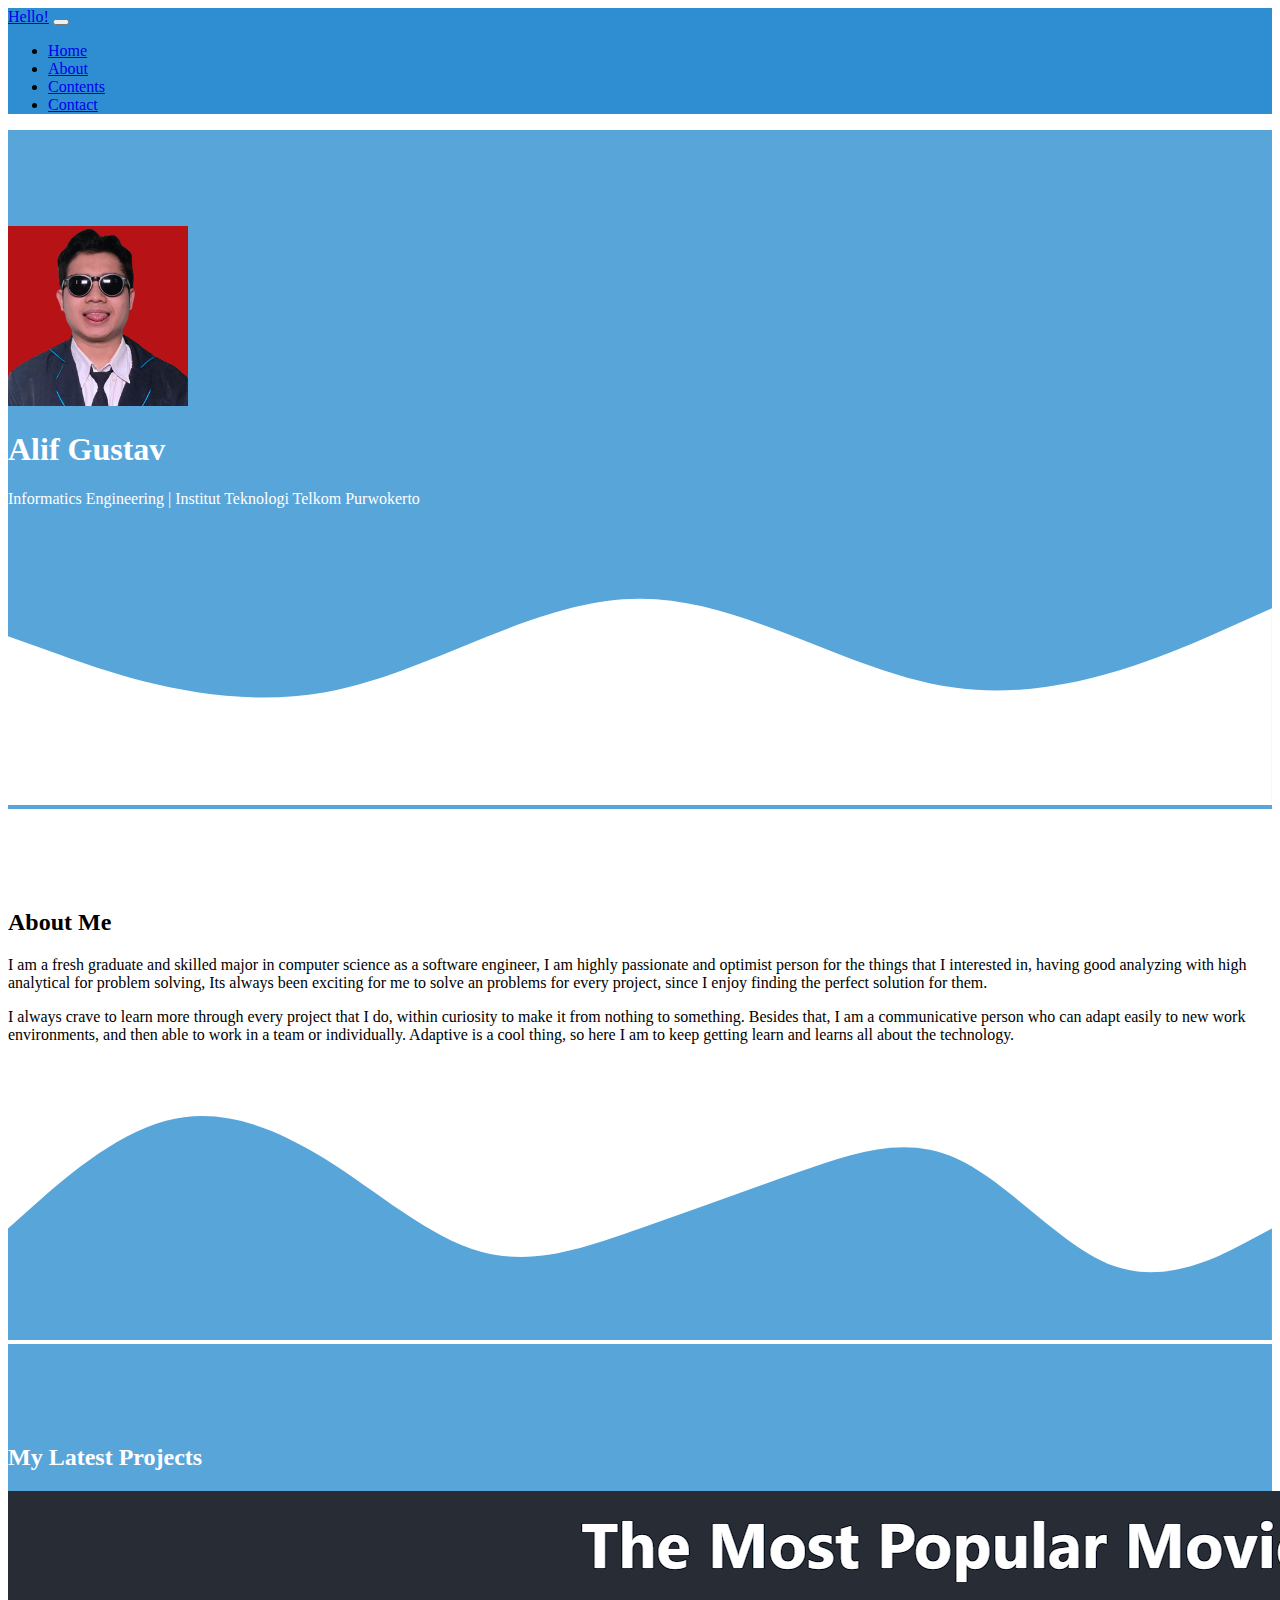
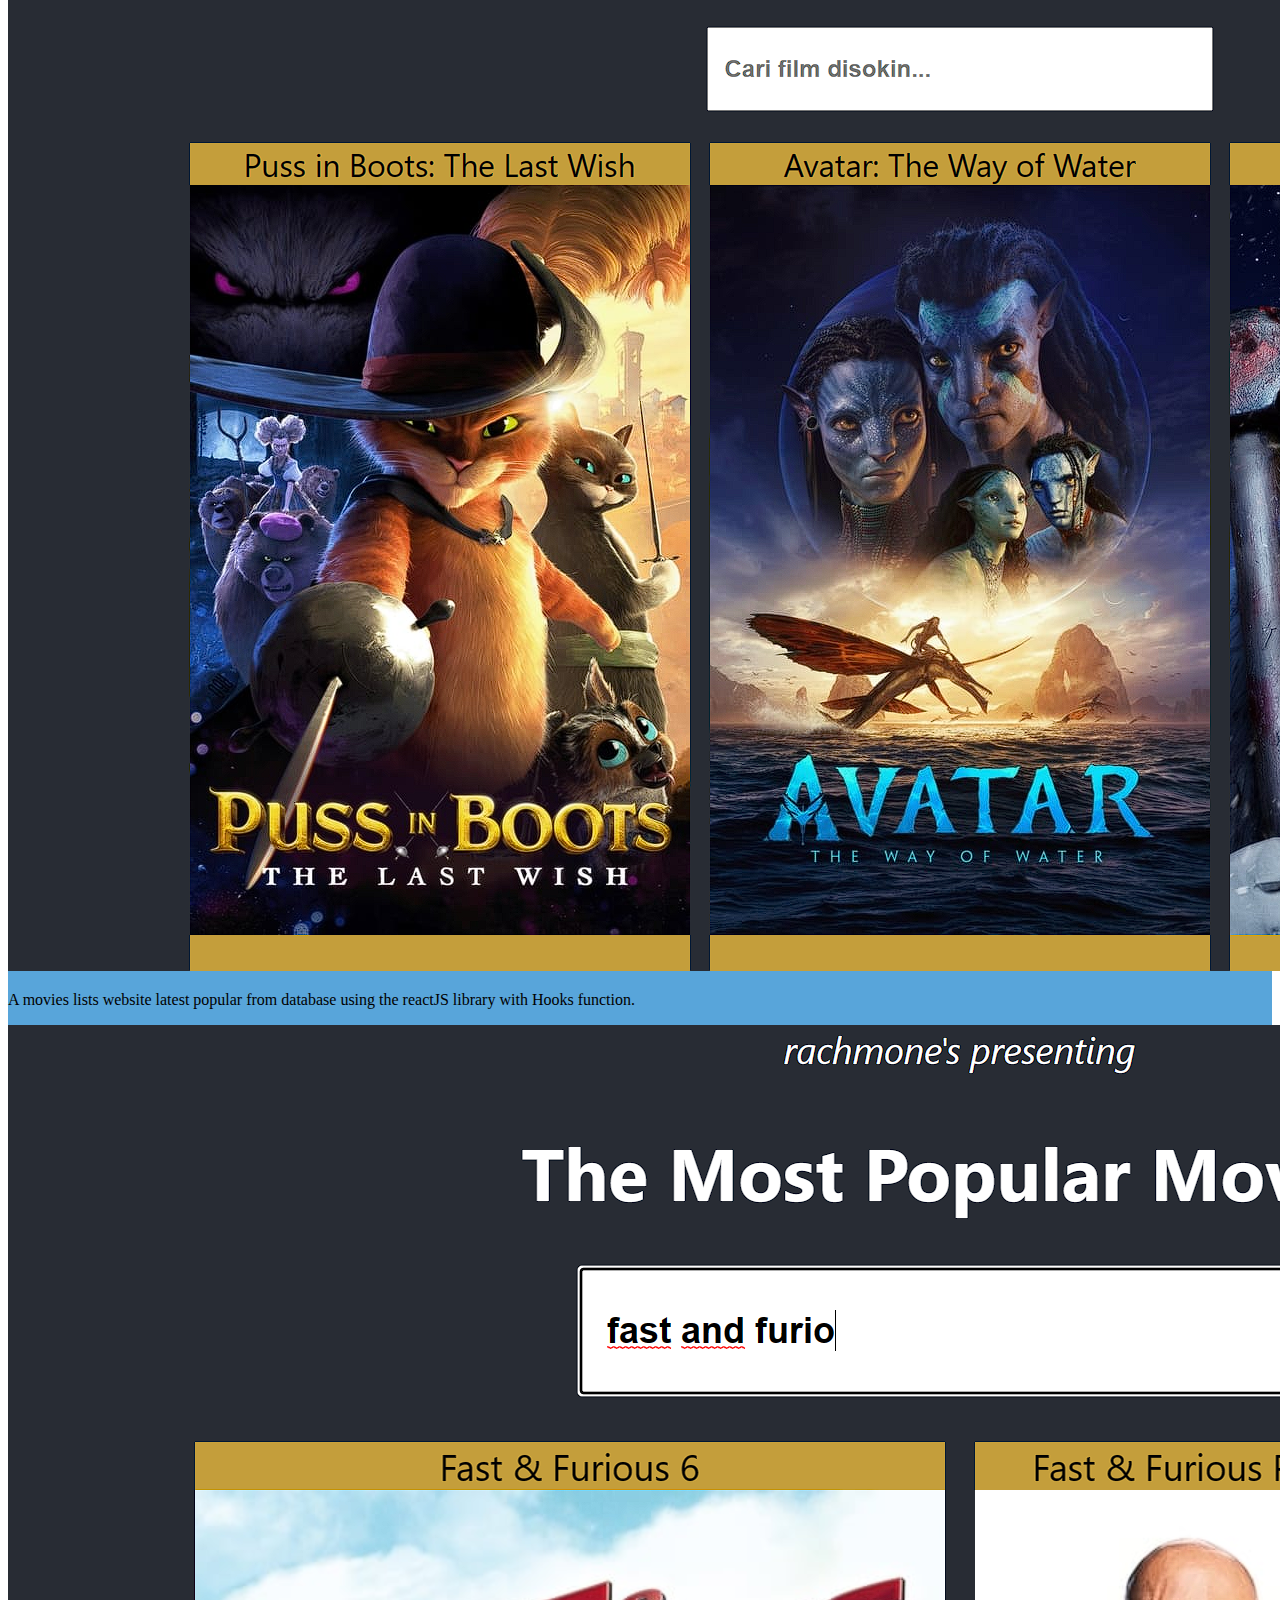
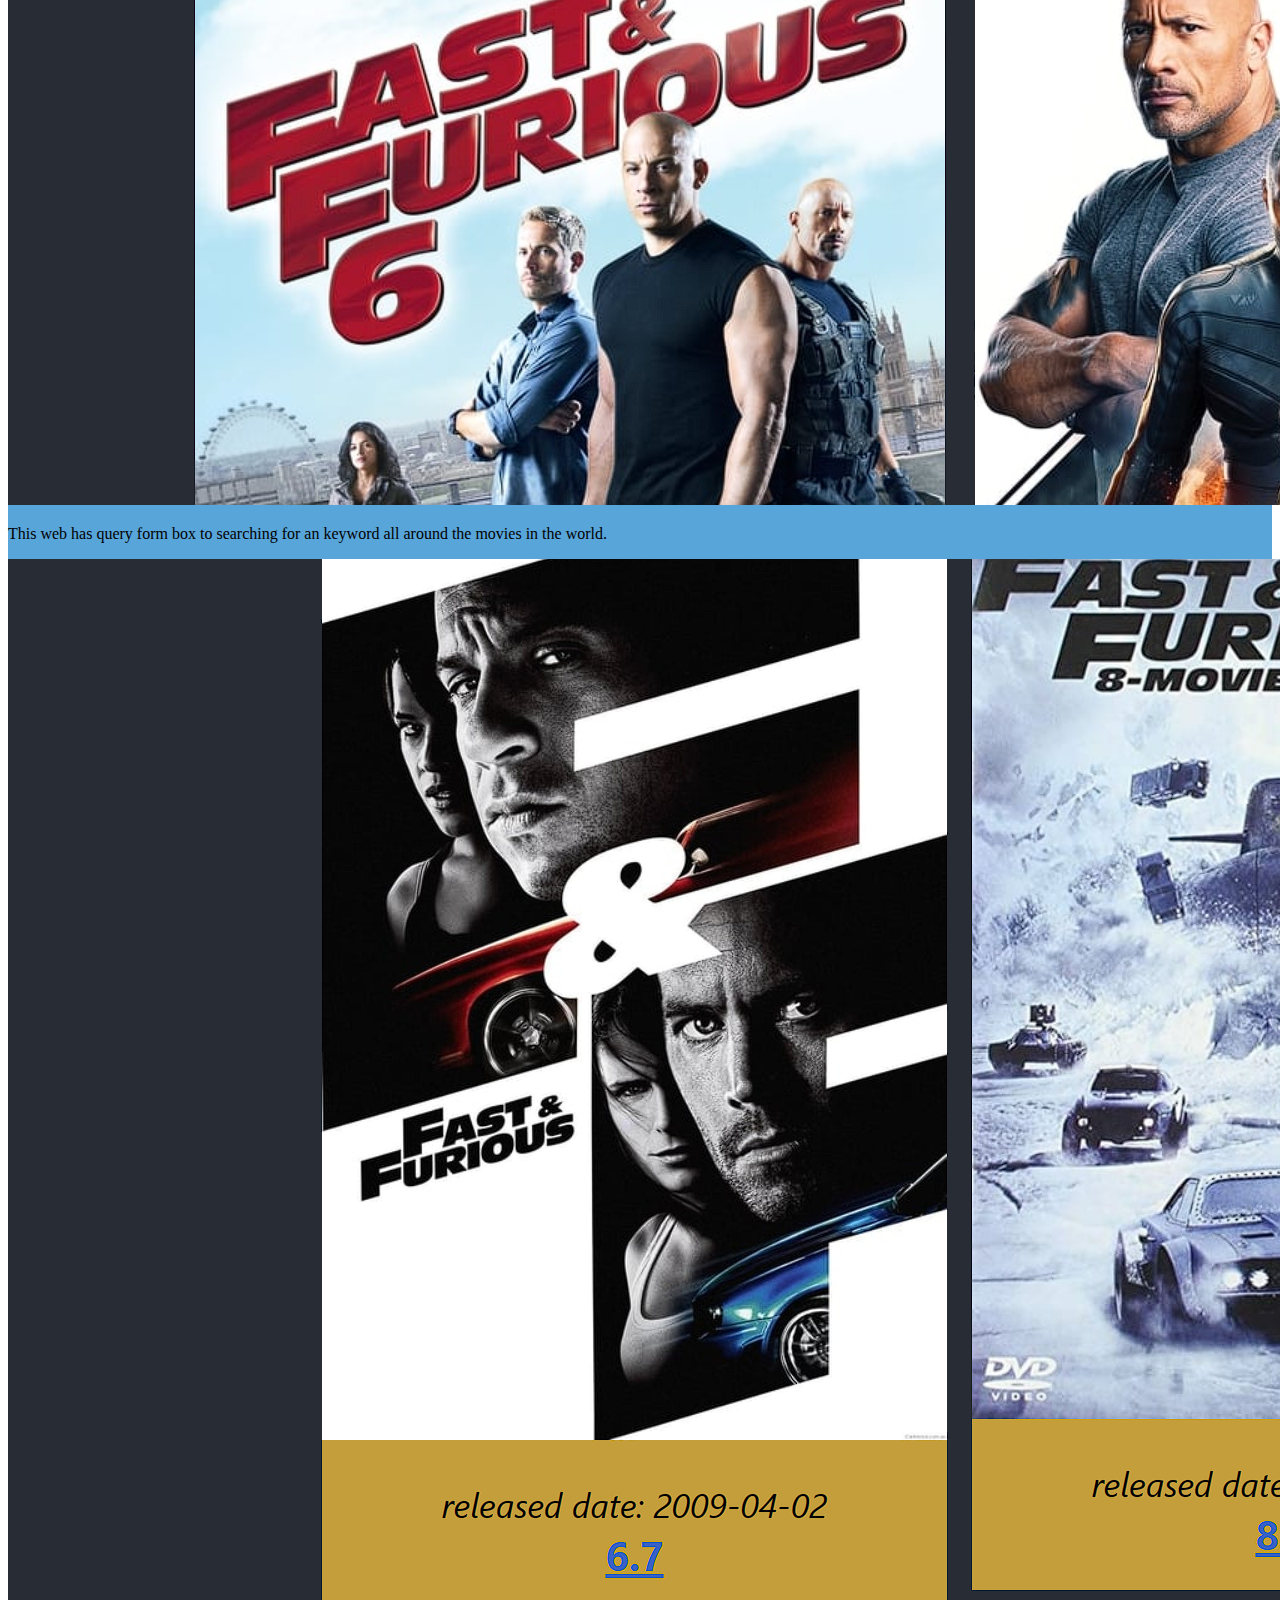
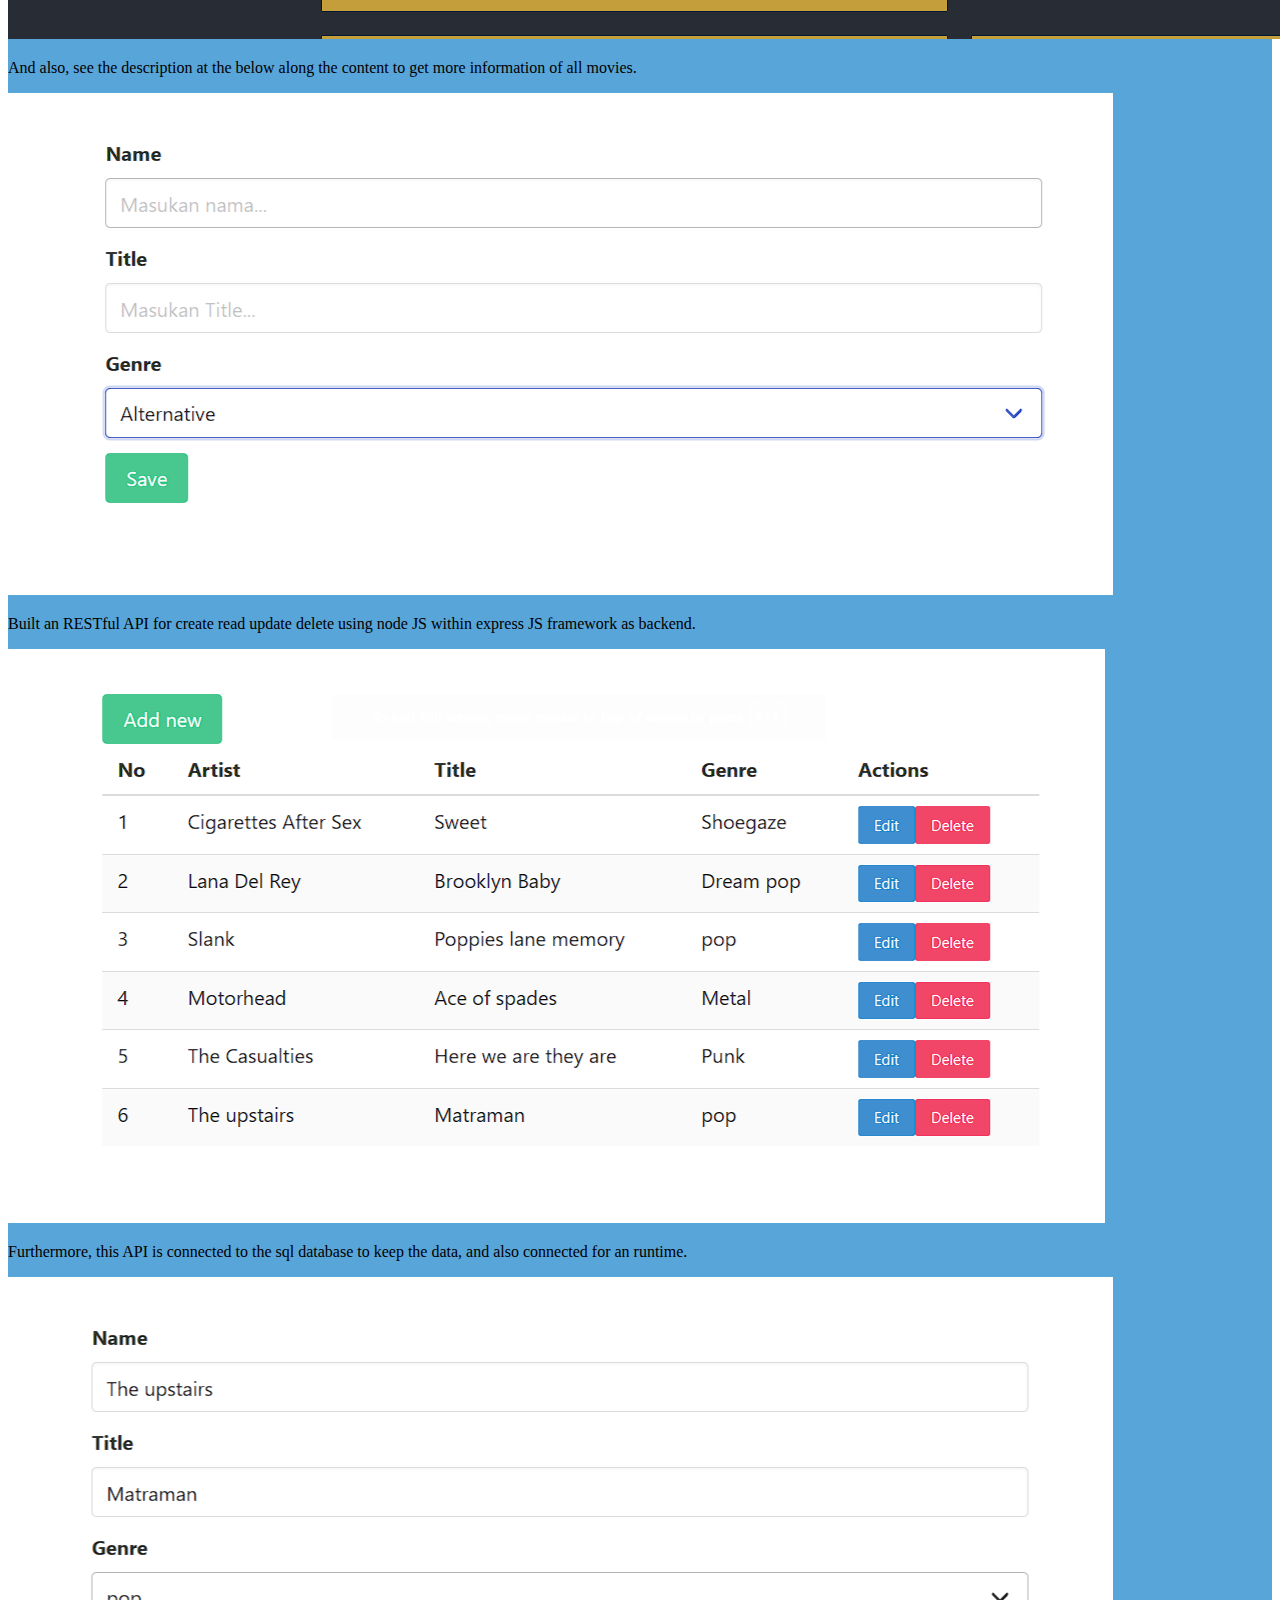
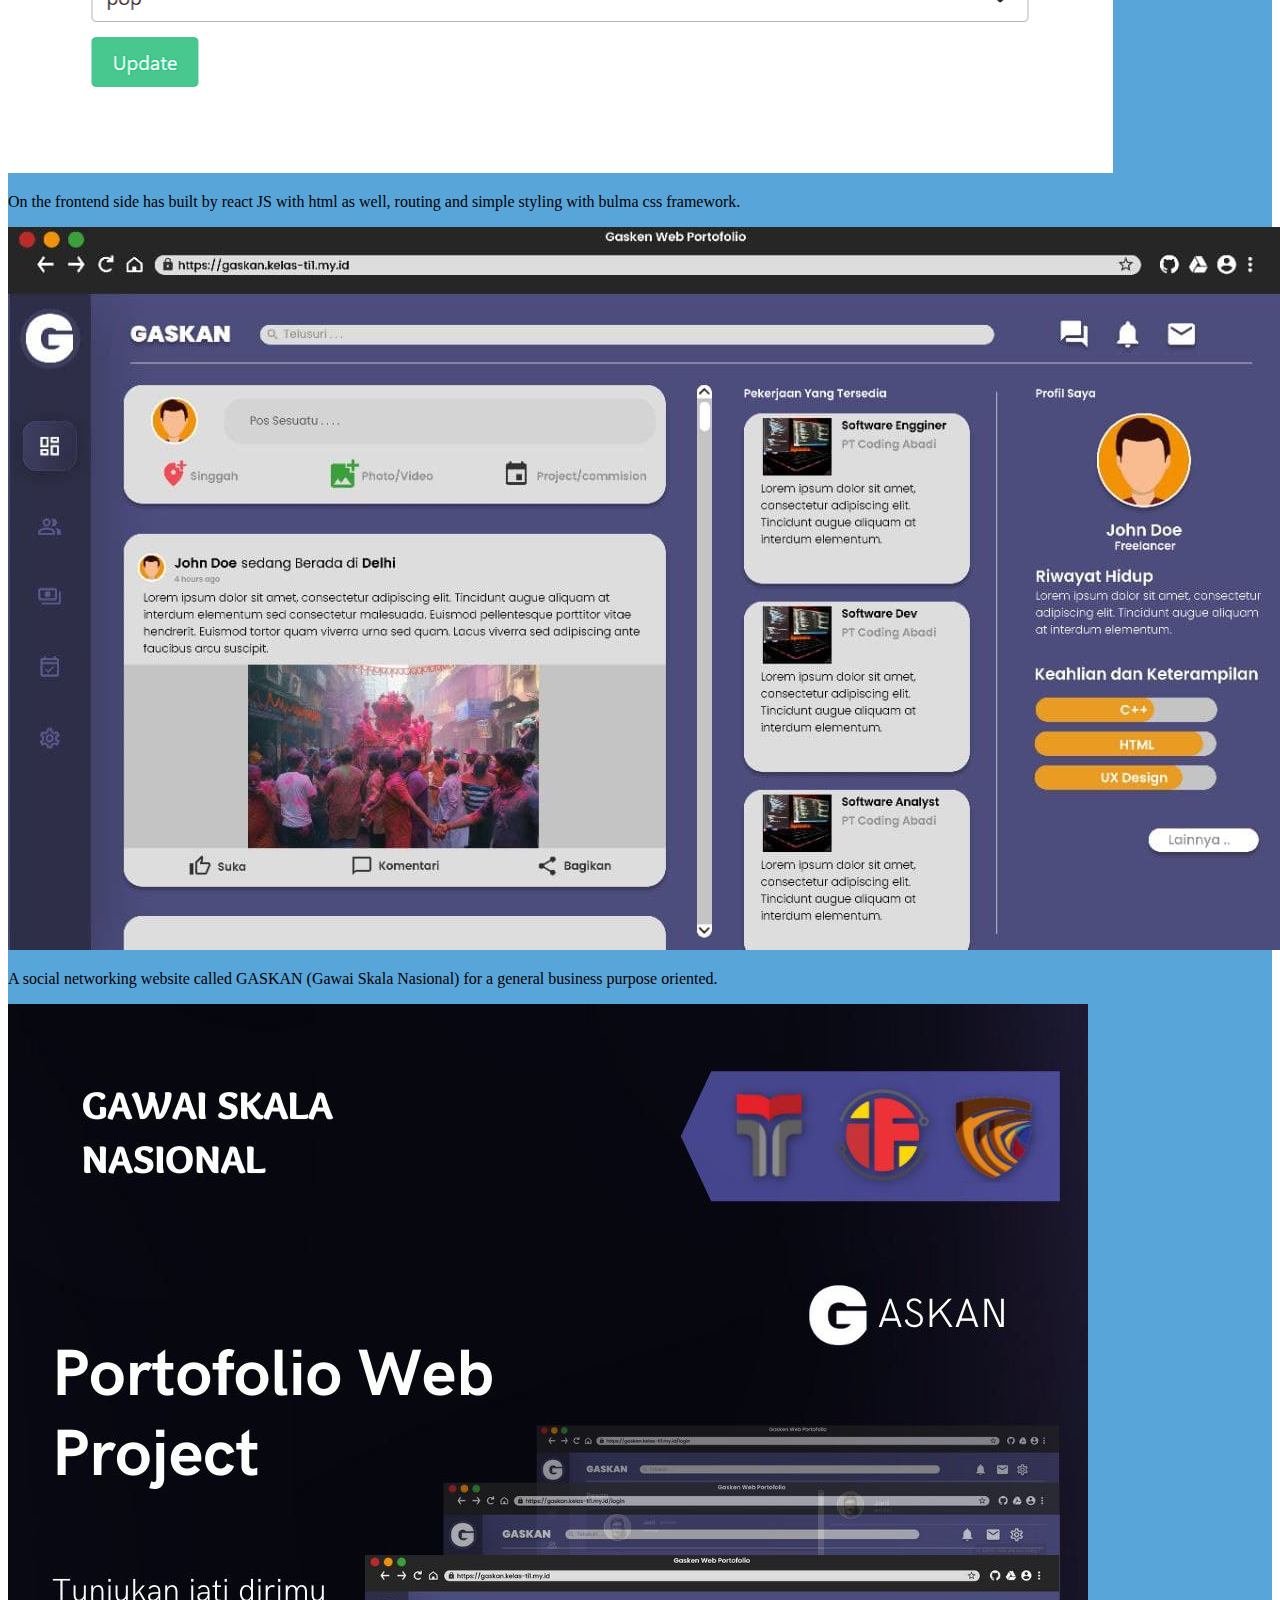
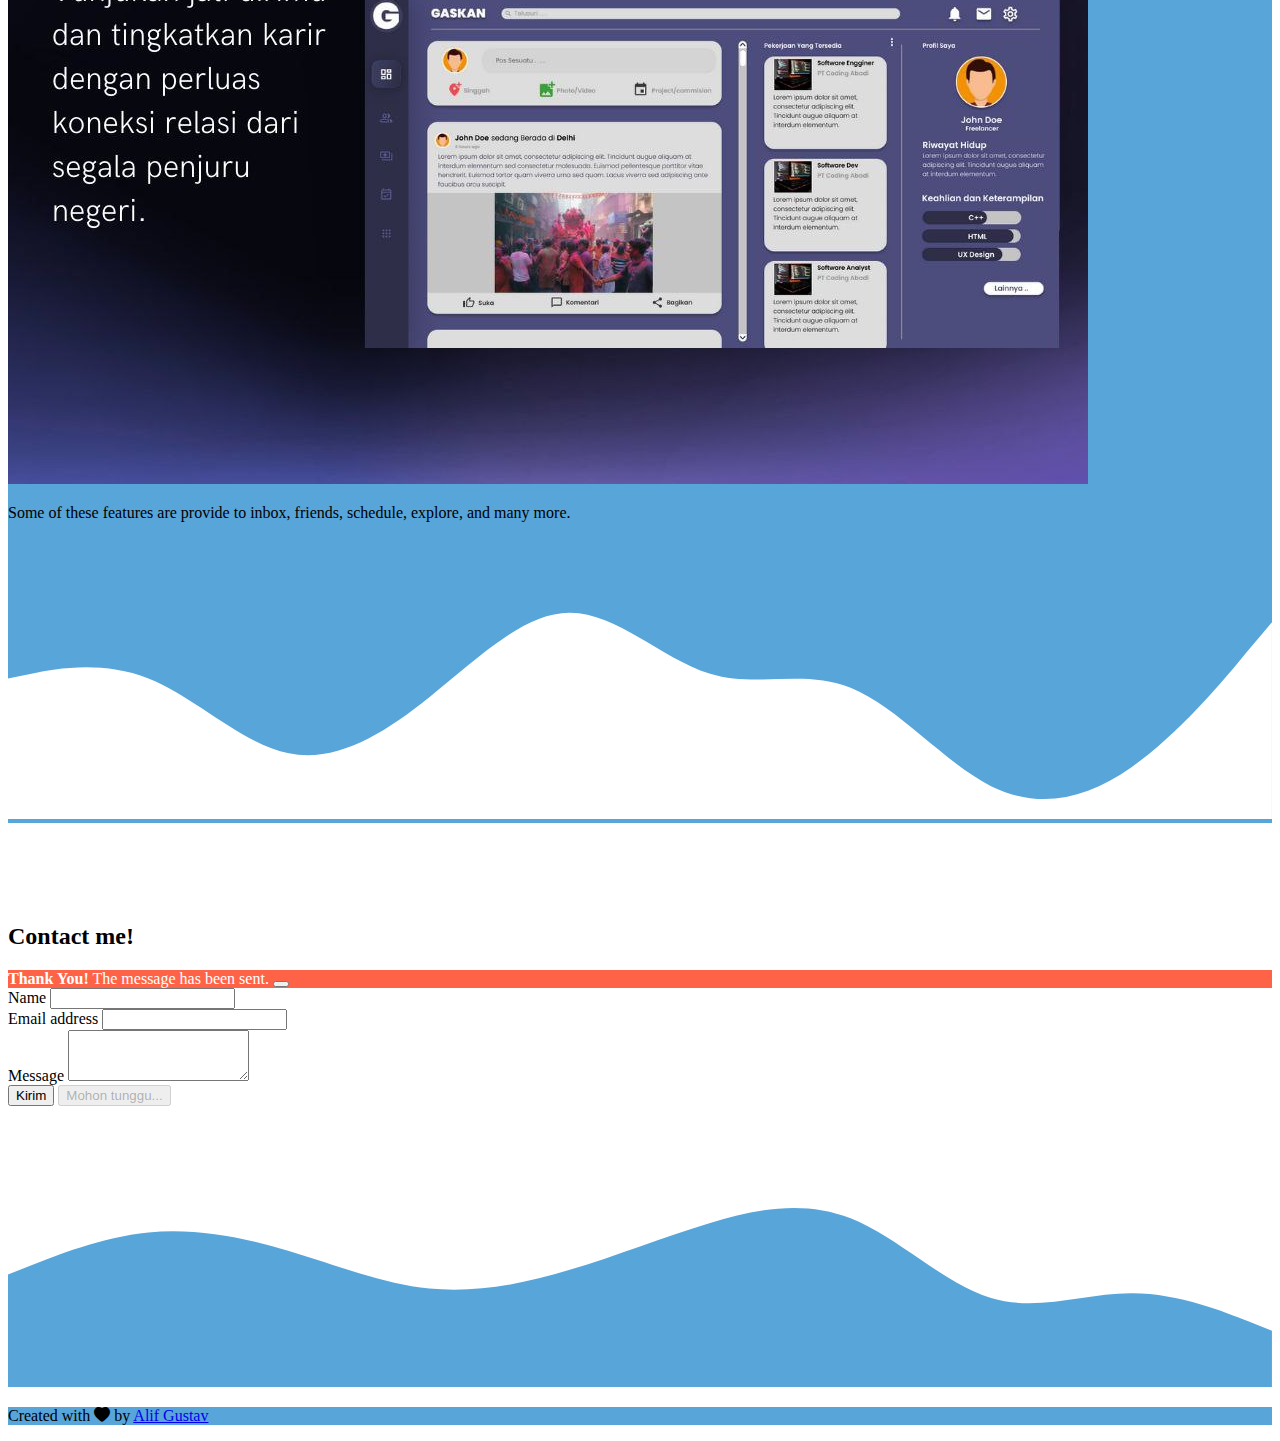
<file: index.html>
<!DOCTYPE html>
<html lang="en">
	<head>
		<meta charset="utf-8" />
		<meta name="viewport" content="width=device-width, initial-scale=1" />
		<title>Alif Gustav's Profile</title>
		<link href="https://cdn.jsdelivr.net/npm/bootstrap@5.2.2/dist/css/bootstrap.min.css" rel="stylesheet" integrity="sha384-Zenh87qX5JnK2Jl0vWa8Ck2rdkQ2Bzep5IDxbcnCeuOxjzrPF/et3URy9Bv1WTRi" crossorigin="anonymous" />
		<!--  bootsrap icons-->
		<link rel="stylesheet" href="https://cdn.jsdelivr.net/npm/bootstrap-icons@1.9.1/font/bootstrap-icons.css" />
		<!-- Boots icosn -->
		<!-- My CSS  -->
		<link rel="stylesheet" href="style.css" />
		<!-- CSS my end -->
	</head>
	<body id="home">
		<!-- Navbar -->
		<nav class="navbar navbar-expand-lg navbar-dark shadow-sm fixed-top">
			<div class="container">
				<a class="navbar-brand" href="#">Hello!</a>
				<button class="navbar-toggler" type="button" data-bs-toggle="collapse" data-bs-target="#navbarNav" aria-controls="navbarNav" aria-expanded="false" aria-label="Toggle navigation">
					<span class="navbar-toggler-icon"></span>
				</button>
				<div class="collapse navbar-collapse" id="navbarNav">
					<ul class="navbar-nav ms-auto">
						<li class="nav-item">
							<a class="nav-link active" aria-current="page" href="#home">Home</a>
						</li>
						<li class="nav-item">
							<a class="nav-link" href="#about">About</a>
						</li>
						<li class="nav-item">
							<a class="nav-link" href="#contents">Contents</a>
						</li>
						<li class="nav-item">
							<a class="nav-link" href="#contact">Contact</a>
						</li>
					</ul>
				</div>
			</div>
		</nav>
		<!-- Akhir Navbar -->
		<!-- Awal Jumbotorn -->
		<section class="jumbotron jumbotron-fluid text-center" style="color: white">
			<img src="img/nakpang.jpg" alt="band-punk" width="180" class="rounded-circle img-thumbnail" />
			<div class="container1">
				<h1 class="display-4">Alif Gustav</h1>
				<p class="lead">Informatics Engineering | Institut Teknologi Telkom Purwokerto</p>
			</div>
			<svg xmlns="http://www.w3.org/2000/svg" viewBox="0 0 1440 320">
				<path
					fill="#fff"
					fill-opacity="1"
					d="M0,128L60,149.3C120,171,240,213,360,192C480,171,600,85,720,85.3C840,85,960,171,1080,186.7C1200,203,1320,149,1380,122.7L1440,96L1440,320L1380,320C1320,320,1200,320,1080,320C960,320,840,320,720,320C600,320,480,320,360,320C240,320,120,320,60,320L0,320Z"
				></path>
			</svg>
		</section>
		<!-- Akhir Jumnortorn -->
		<!-- About -->
		<section id="about">
			<div class="container">
				<div class="row text-center mb-3">
					<div class="col">
						<h2>About Me</h2>
					</div>
				</div>
				<div class="row justify-content-center fs-5 text-center">
					<div class="col-md-4">
						<p>
							I am a fresh graduate and skilled major in computer science as a software engineer, I am highly passionate and optimist person for the things that I interested in, having good analyzing with high analytical for problem
							solving, Its always been exciting for me to solve an problems for every project, since I enjoy finding the perfect solution for them.
						</p>
					</div>
					<div class="col-md-4">
						<p>
							I always crave to learn more through every project that I do, within curiosity to make it from nothing to something. Besides that, I am a communicative person who can adapt easily to new work environments, and then able to
							work in a team or individually. Adaptive is a cool thing, so here I am to keep getting learn and learns all about the technology.
						</p>
					</div>
				</div>
			</div>
			<svg xmlns="http://www.w3.org/2000/svg" viewBox="0 0 1440 320">
				<path
					fill="#58a5da"
					fill-opacity="1"
					d="M0,192L30,165.3C60,139,120,85,180,69.3C240,53,300,75,360,112C420,149,480,203,540,218.7C600,235,660,213,720,192C780,171,840,149,900,128C960,107,1020,85,1080,112C1140,139,1200,213,1260,234.7C1320,256,1380,224,1410,208L1440,192L1440,320L1410,320C1380,320,1320,320,1260,320C1200,320,1140,320,1080,320C1020,320,960,320,900,320C840,320,780,320,720,320C660,320,600,320,540,320C480,320,420,320,360,320C300,320,240,320,180,320C120,320,60,320,30,320L0,320Z"
				></path>
			</svg>
		</section>
		<!-- Akhir about -->
		<!-- Contents -->
		<section id="contents">
			<div class="container">
				<div class="row text-center mb-3">
					<div class="col">
						<h2 style="color: white">My Latest Projects</h2>
					</div>
				</div>
				<div class="row justify-content-center">
					<div class="col-md-4 mb-3">
						<div class="card">
							<img src="img/projects/mp1.png" class="card-img-top" alt="punk" />
							<div class="card-body">
								<p class="card-text">A movies lists website latest popular from database using the reactJS library with Hooks function.</p>
							</div>
						</div>
					</div>
					<div class="col-md-4 mb-3">
						<div class="card">
							<img src="img/projects/mp4.png" class="card-img-top" alt="punk" />
							<div class="card-body">
								<p class="card-text">This web has query form box to searching for an keyword all around the movies in the world.</p>
							</div>
						</div>
					</div>
					<div class="col-md-4 mb-3">
						<div class="card">
							<img src="img/projects/mp5.png" class="card-img-top" alt="punk" />
							<div class="card-body">
								<p class="card-text">And also, see the description at the below along the content to get more information of all movies.</p>
							</div>
						</div>
					</div>
					<div class="col-md-4 mb-3">
						<div class="card">
							<img src="img/projects/pm2.png" class="card-img-top" alt="punk" />
							<div class="card-body">
								<p class="card-text">Built an RESTful API for create read update delete using node JS within express JS framework as backend.</p>
							</div>
						</div>
					</div>
					<div class="col-md-4 mb-3">
						<div class="card">
							<img src="img/projects/pm1.png" class="card-img-top" alt="punk" />
							<div class="card-body">
								<p class="card-text">Furthermore, this API is connected to the sql database to keep the data, and also connected for an runtime.</p>
							</div>
						</div>
					</div>
					<div class="col-md-4 mb-3">
						<div class="card">
							<img src="img/projects/pm3.png" class="card-img-top" alt="punk" />
							<div class="card-body">
								<p class="card-text">On the frontend side has built by react JS with html as well, routing and simple styling with bulma css framework.</p>
							</div>
						</div>
					</div>
					<div class="col-md-4 mb-3">
						<div class="card">
							<img src="img/projects/gsn3.jpg" class="card-img-top" alt="punk" />
							<div class="card-body">
								<p class="card-text">A social networking website called GASKAN (Gawai Skala Nasional) for a general business purpose oriented.</p>
							</div>
						</div>
					</div>
					<div class="col-md-4 mb-3">
						<div class="card">
							<img src="img/projects/gsn1.jpg" class="card-img-top" alt="punk" />
							<div class="card-body">
								<p class="card-text">Some of these features are provide to inbox, friends, schedule, explore, and many more.</p>
							</div>
						</div>
					</div>
				</div>
			</div>
			<svg xmlns="http://www.w3.org/2000/svg" viewBox="0 0 1440 320">
				<path
					fill="#ffffff"
					fill-opacity="1"
					d="M0,160L26.7,154.7C53.3,149,107,139,160,160C213.3,181,267,235,320,245.3C373.3,256,427,224,480,181.3C533.3,139,587,85,640,85.3C693.3,85,747,139,800,154.7C853.3,171,907,149,960,170.7C1013.3,192,1067,256,1120,282.7C1173.3,309,1227,299,1280,261.3C1333.3,224,1387,160,1413,128L1440,96L1440,320L1413.3,320C1386.7,320,1333,320,1280,320C1226.7,320,1173,320,1120,320C1066.7,320,1013,320,960,320C906.7,320,853,320,800,320C746.7,320,693,320,640,320C586.7,320,533,320,480,320C426.7,320,373,320,320,320C266.7,320,213,320,160,320C106.7,320,53,320,27,320L0,320Z"
				></path>
			</svg>
		</section>
		<!-- Akhir conttetnts -->
		<!-- contact -->
		<section id="contact">
			<div class="container">
				<div class="row mb-3 text-center">
					<div class="col">
						<h2>Contact me!</h2>
					</div>
				</div>
				<div class="row justify-content-center">
					<div class="col-md-6">
						<div class="alert alert-dismissible fade show d-none alert-ku" role="alert">
							<strong>Thank You!</strong> The message has been sent.
							<button type="button" class="btn-close" data-bs-dismiss="alert" aria-label="Close"></button>
						</div>
						<form name="feedbackFromMy">
							<div class="mb-3">
								<label for="name" class="form-label">Name</label>
								<input type="name" class="form-control" id="name" aria-describedby="name" name="nama" required />
							</div>
							<div class="mb-3">
								<label for="email" class="form-label">Email address</label>
								<input type="email" class="form-control" id="email" aria-describedby="email" name="email" required />
							</div>
							<div class="mb-3">
								<label for="message" class="form-label">Message</label>
								<textarea class="form-control" id="mess" rows="3" name="pesan" required></textarea>
							</div>
							<!-- validasi!! -->
							<button type="submit" class="btn btn-danger btn-kirim">Kirim</button>

							<button class="btn btn-danger btn-loading d-none" type="button" disabled>
								<span class="spinner-border spinner-border-sm" role="status" aria-hidden="true"></span>
								Mohon tunggu...
							</button>
						</form>
					</div>
				</div>
			</div>
			<svg xmlns="http://www.w3.org/2000/svg" viewBox="0 0 1440 320">
				<path
					fill="#58a5da"
					fill-opacity="1"
					d="M0,192L26.7,181.3C53.3,171,107,149,160,144C213.3,139,267,149,320,165.3C373.3,181,427,203,480,208C533.3,213,587,203,640,186.7C693.3,171,747,149,800,133.3C853.3,117,907,107,960,128C1013.3,149,1067,203,1120,218.7C1173.3,235,1227,213,1280,213.3C1333.3,213,1387,235,1413,245.3L1440,256L1440,320L1413.3,320C1386.7,320,1333,320,1280,320C1226.7,320,1173,320,1120,320C1066.7,320,1013,320,960,320C906.7,320,853,320,800,320C746.7,320,693,320,640,320C586.7,320,533,320,480,320C426.7,320,373,320,320,320C266.7,320,213,320,160,320C106.7,320,53,320,27,320L0,320Z"
				></path>
			</svg>
		</section>
		<!-- Akhir contact -->
		<!-- footer -->
		<footer class="text-white text-center pb-5">
			<p>Created with <i class="bi bi-heart-fill text-danger"></i> by <a href="#" class="text-white fw-bold">Alif Gustav</a></p>
		</footer>
		<!-- end of footer -->
		<!-- <h1 class="text-center text-danger">Dumped in The Sky!</h1> -->
		<script src="https://cdn.jsdelivr.net/npm/bootstrap@5.2.2/dist/js/bootstrap.bundle.min.js" integrity="sha384-OERcA2EqjJCMA+/3y+gxIOqMEjwtxJY7qPCqsdltbNJuaOe923+mo//f6V8Qbsw3" crossorigin="anonymous"></script>

		<script>
			const scriptURL = "https://script.google.com/macros/s/AKfycbx_QBh32c2iVV_rOzZ4ucWxptvW_bN6zrmSPat4p7EciS-0dc9lBLF7vxf6KA_JIGPa/exec";
			const form = document.forms["feedbackFromMy"];
			const btnKirim = document.querySelector(".btn-kirim");
			const btnLoading = document.querySelector(".btn-loading");
			const alertKu = document.querySelector(".alert-ku");

			form.addEventListener("submit", (e) => {
				e.preventDefault();
				btnLoading.classList.toggle("d-none");
				btnKirim.classList.toggle("d-none");
				fetch(scriptURL, { method: "POST", body: new FormData(form) })
					.then((response) => {
						btnLoading.classList.toggle("d-none");
						btnKirim.classList.toggle("d-none");
						alertKu.classList.toggle("d-none");
						form.reset();
						console.log("Success!", response);
					})
					.catch((error) => console.error("Error!", error.message));
			});
		</script>
	</body>
</html>
</file>
<file: style.css>
/* body {
  min-height: 3000px;
} */

.jumbotron {
	padding-top: 6rem;
	background-color: #58a5da;
}

#contents {
	background-color: #58a5da;
}

section {
	padding-top: 5rem;
}

.navbar {
	background-color: #2e8ed1;
}

footer {
	background-color: #58a5da;
}

.alert-ku {
	color: white;
	background-color: tomato;
}
</file>
